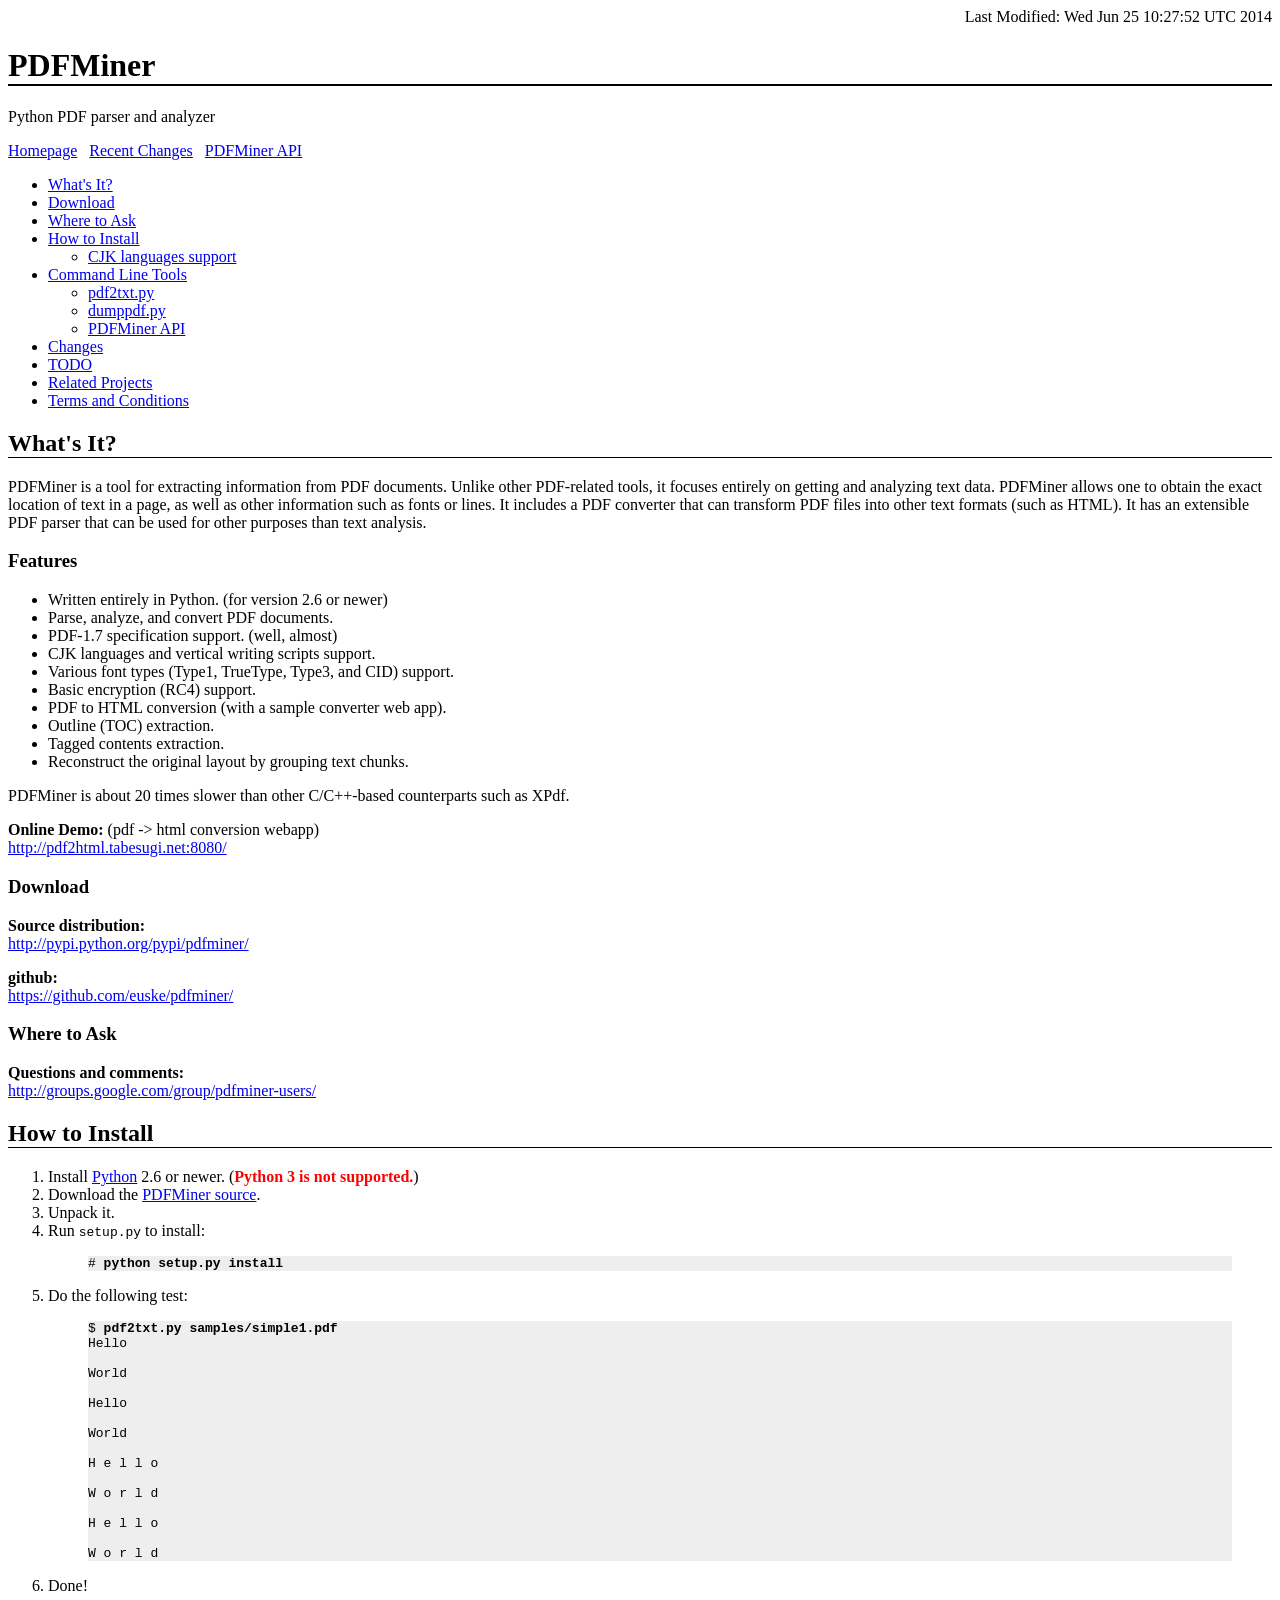
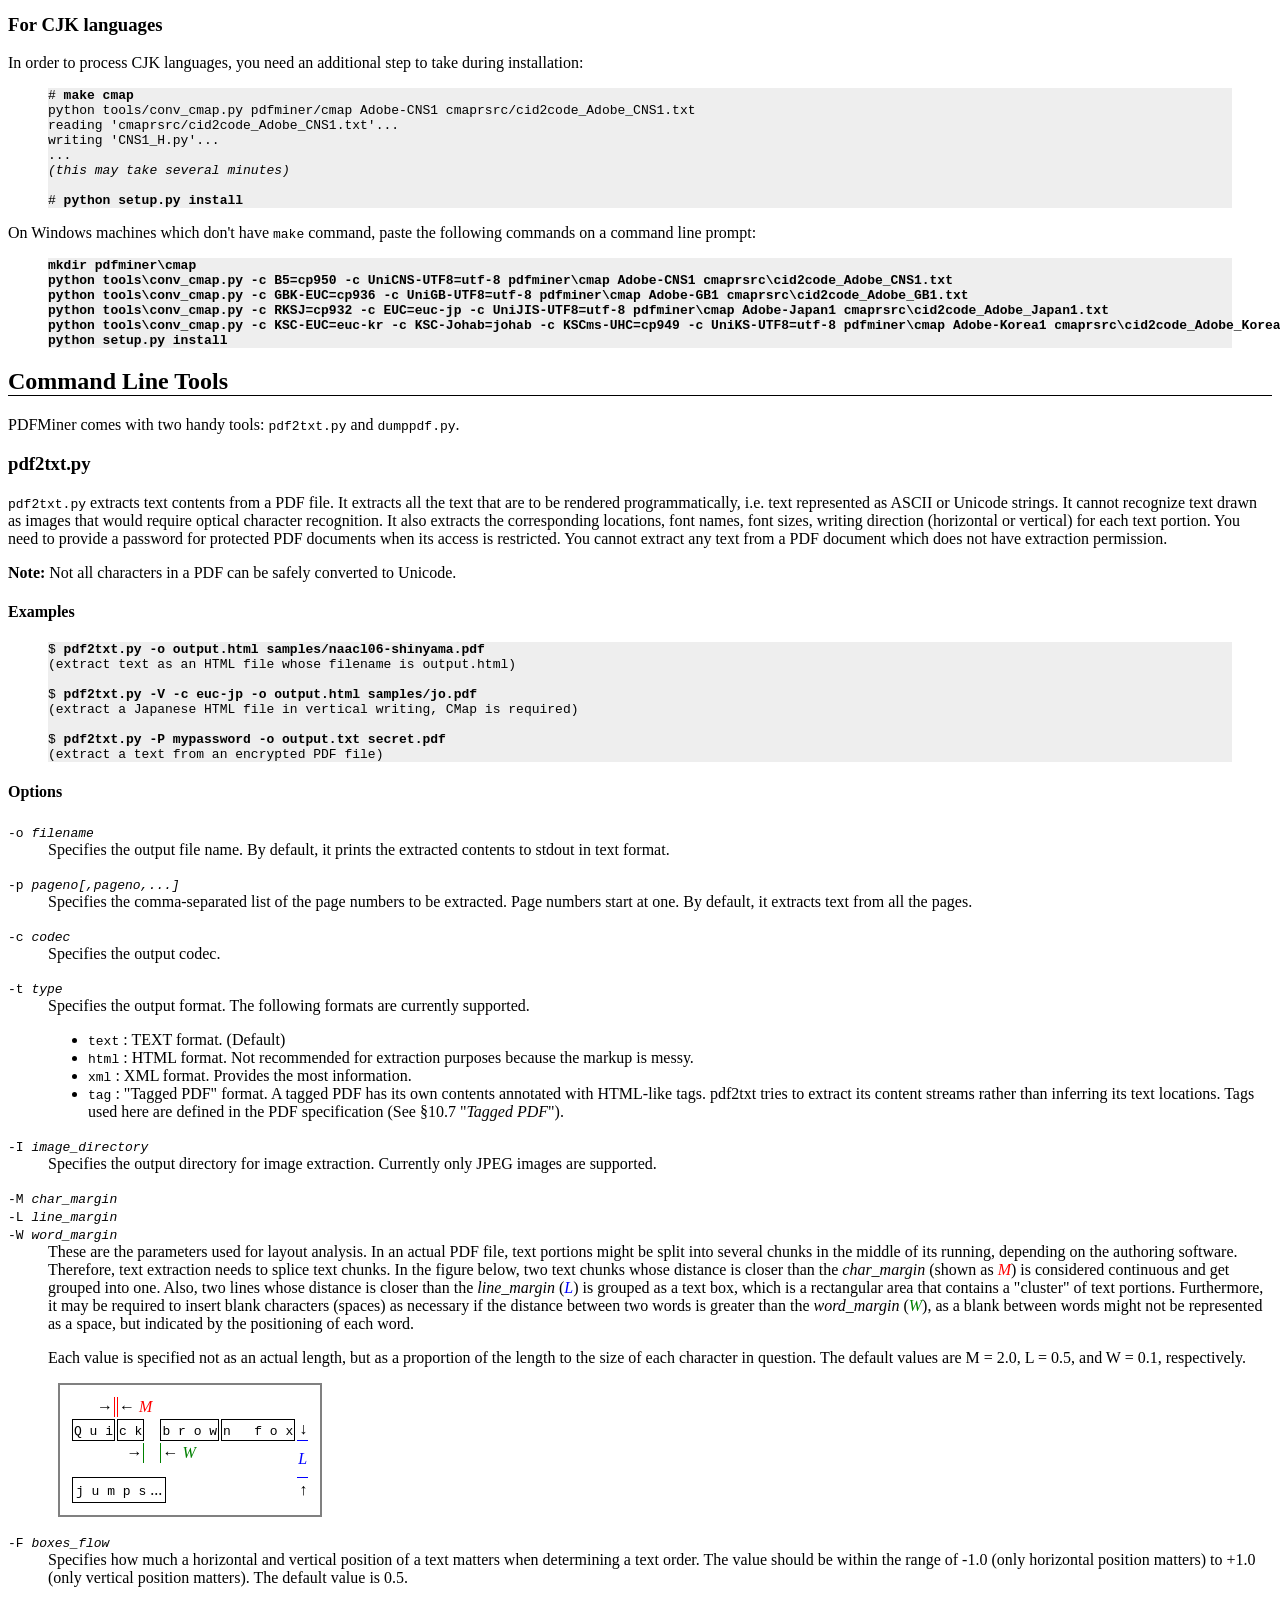
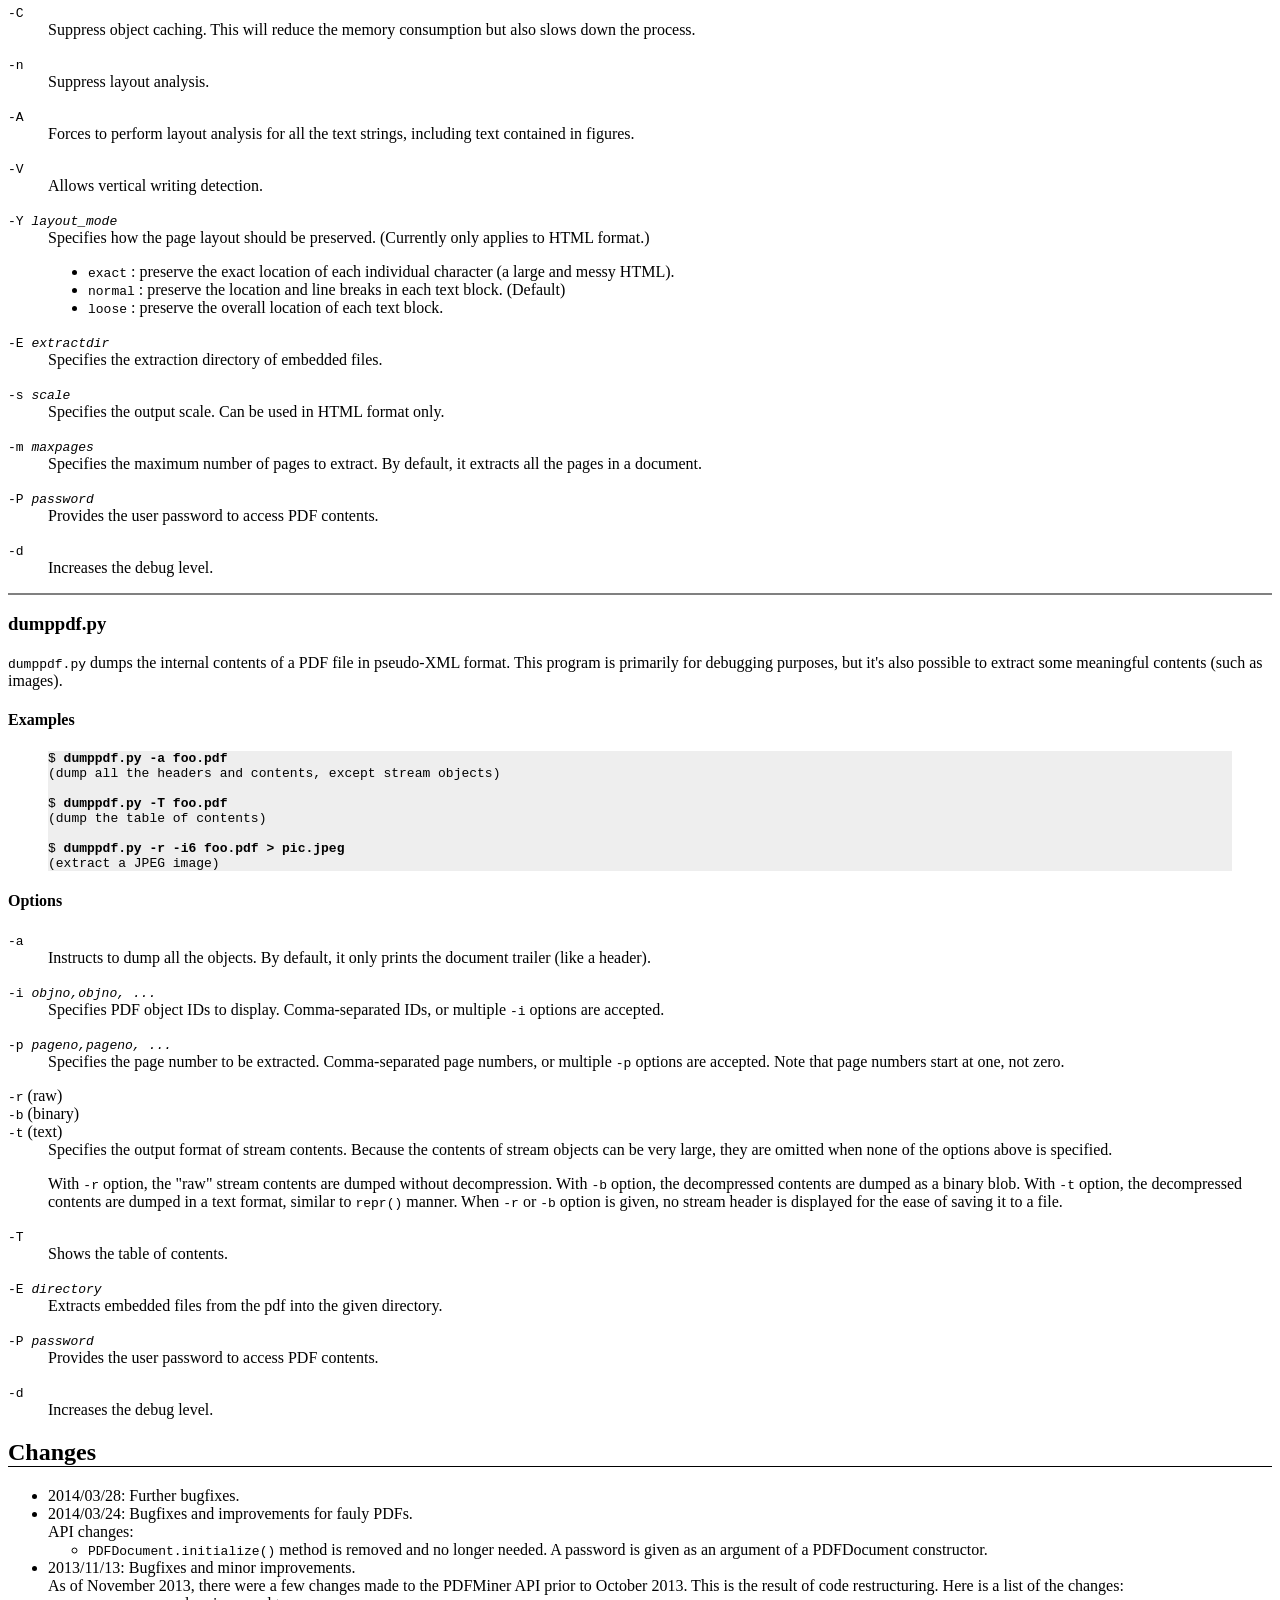
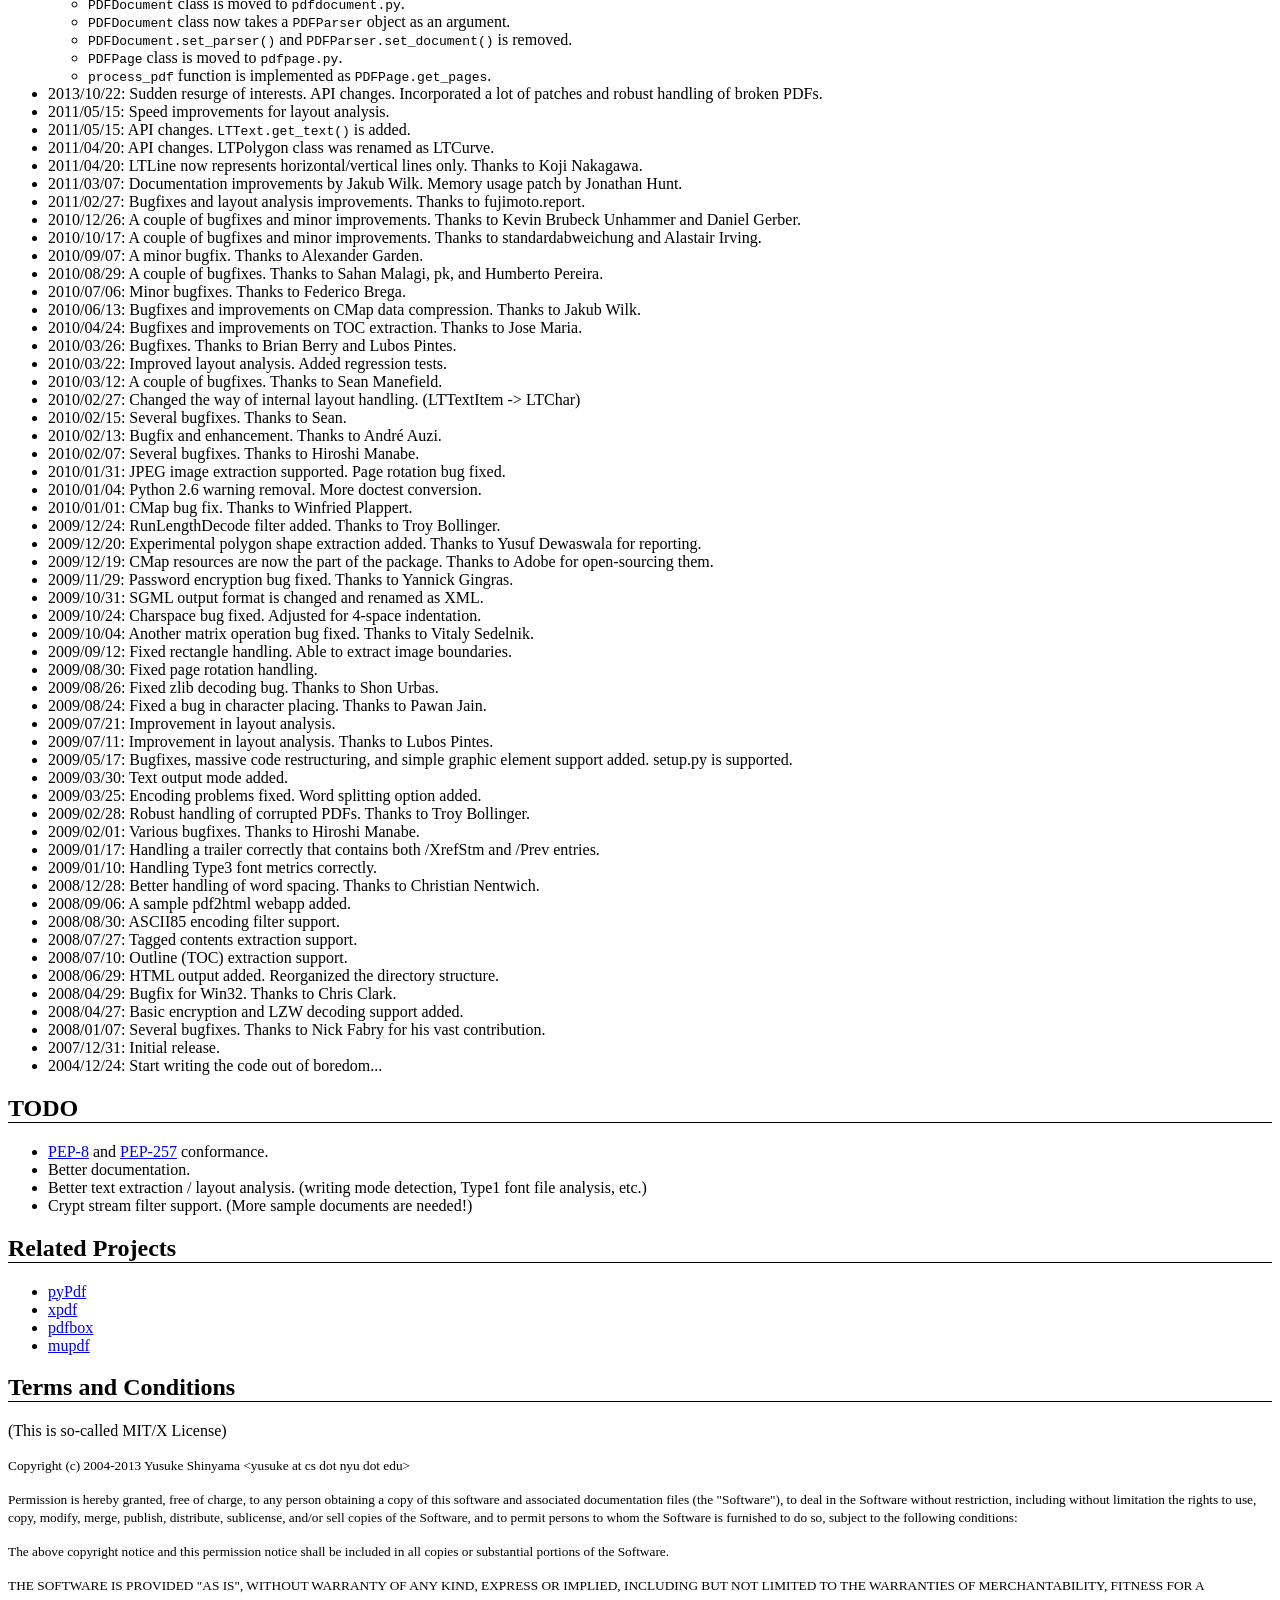
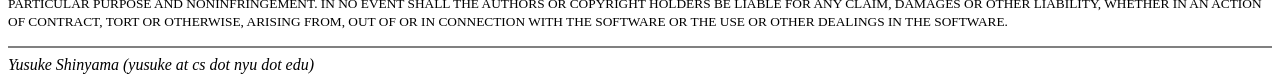
<file: Python/Thesis/pdfminer-master/docs/index.html>
<!DOCTYPE HTML PUBLIC "-//W3C//DTD HTML 4.01//EN">
<html>
<head>
<link rel="stylesheet" type="text/css" href="style.css">
<meta http-equiv="Content-Type" content="text/html; charset=iso-8859-1">
<title>PDFMiner</title>
</head>
<body>

<div align=right class=lastmod>
<!-- hhmts start -->
Last Modified: Wed Jun 25 10:27:52 UTC 2014
<!-- hhmts end -->
</div>

<h1>PDFMiner</h1>
<p>
Python PDF parser and analyzer

<p>
<a href="http://www.unixuser.org/~euske/python/pdfminer/index.html">Homepage</a>
&nbsp;
<a href="#changes">Recent Changes</a>
&nbsp;
<a href="programming.html">PDFMiner API</a>

<ul>
<li> <a href="#intro">What's It?</a>
<li> <a href="#download">Download</a>
<li> <a href="#wheretoask">Where to Ask</a>
<li> <a href="#install">How to Install</a> 
  <ul> 
    <li> <a href="#cmap">CJK languages support</a>
  </ul>
<li> <a href="#tools">Command Line Tools</a>
  <ul>
    <li> <a href="#pdf2txt">pdf2txt.py</a>
    <li> <a href="#dumppdf">dumppdf.py</a>
    <li> <a href="programming.html">PDFMiner API</a>
  </ul>
<li> <a href="#changes">Changes</a>
<li> <a href="#todo">TODO</a>
<li> <a href="#related">Related Projects</a>
<li> <a href="#license">Terms and Conditions</a>
</ul>

<h2><a name="intro">What's It?</a></h2>
<p>
PDFMiner is a tool for extracting information from PDF documents.
Unlike other PDF-related tools, it focuses entirely on getting 
and analyzing text data. PDFMiner allows one to obtain
the exact location of text in a page, as well as 
other information such as fonts or lines.
It includes a PDF converter that can transform PDF files
into other text formats (such as HTML). It has an extensible
PDF parser that can be used for other purposes than text analysis.

<p>
<h3>Features</h3>
<ul>
<li> Written entirely in Python. (for version 2.6 or newer)
<li> Parse, analyze, and convert PDF documents.
<li> PDF-1.7 specification support. (well, almost)
<li> CJK languages and vertical writing scripts support.
<li> Various font types (Type1, TrueType, Type3, and CID) support.
<li> Basic encryption (RC4) support.
<li> PDF to HTML conversion (with a sample converter web app).
<li> Outline (TOC) extraction.
<li> Tagged contents extraction.
<li> Reconstruct the original layout by grouping text chunks.
</ul>
<p>
PDFMiner is about 20 times slower than 
other C/C++-based counterparts such as XPdf.

<P>
<strong>Online Demo:</strong> (pdf -&gt; html conversion webapp)<br>
<a href="http://pdf2html.tabesugi.net:8080/">
http://pdf2html.tabesugi.net:8080/
</a>

<h3><a name="download">Download</a></h3>
<p>
<strong>Source distribution:</strong><br>
<a href="http://pypi.python.org/pypi/pdfminer/">
http://pypi.python.org/pypi/pdfminer/
</a>

<P>
<strong>github:</strong><br>
<a href="https://github.com/euske/pdfminer/">
https://github.com/euske/pdfminer/
</a>

<h3><a name="wheretoask">Where to Ask</a></h3>
<p>
<p>
<strong>Questions and comments:</strong><br>
<a href="http://groups.google.com/group/pdfminer-users/">
http://groups.google.com/group/pdfminer-users/
</a>


<h2><a name="install">How to Install</a></h2>
<ol>
<li> Install <a href="http://www.python.org/download/">Python</a> 2.6 or newer.
     (<font color=red><strong>Python 3 is not supported.</strong></font>)
<li> Download the <a href="#source">PDFMiner source</a>.
<li> Unpack it.
<li> Run <code>setup.py</code> to install:<br>
<blockquote><pre>
# <strong>python setup.py install</strong>
</pre></blockquote>
<li> Do the following test:<br>
<blockquote><pre>
$ <strong>pdf2txt.py samples/simple1.pdf</strong>
Hello

World

Hello

World

H e l l o

W o r l d

H e l l o

W o r l d
</pre></blockquote>
<li> Done!
</ol>

<h3><a name="cmap">For CJK languages</a></h3>
<p>
In order to process CJK languages, you need an additional step to take
during installation:
<blockquote><pre>
# <strong>make cmap</strong>
python tools/conv_cmap.py pdfminer/cmap Adobe-CNS1 cmaprsrc/cid2code_Adobe_CNS1.txt
reading 'cmaprsrc/cid2code_Adobe_CNS1.txt'...
writing 'CNS1_H.py'...
...
<em>(this may take several minutes)</em>

# <strong>python setup.py install</strong>
</pre></blockquote>

<p>
On Windows machines which don't have <code>make</code> command, 
paste the following commands on a command line prompt:
<blockquote><pre>
<strong>mkdir pdfminer\cmap</strong>
<strong>python tools\conv_cmap.py -c B5=cp950 -c UniCNS-UTF8=utf-8 pdfminer\cmap Adobe-CNS1 cmaprsrc\cid2code_Adobe_CNS1.txt</strong>
<strong>python tools\conv_cmap.py -c GBK-EUC=cp936 -c UniGB-UTF8=utf-8 pdfminer\cmap Adobe-GB1 cmaprsrc\cid2code_Adobe_GB1.txt</strong>
<strong>python tools\conv_cmap.py -c RKSJ=cp932 -c EUC=euc-jp -c UniJIS-UTF8=utf-8 pdfminer\cmap Adobe-Japan1 cmaprsrc\cid2code_Adobe_Japan1.txt</strong>
<strong>python tools\conv_cmap.py -c KSC-EUC=euc-kr -c KSC-Johab=johab -c KSCms-UHC=cp949 -c UniKS-UTF8=utf-8 pdfminer\cmap Adobe-Korea1 cmaprsrc\cid2code_Adobe_Korea1.txt</strong>
<strong>python setup.py install</strong>
</pre></blockquote>

<h2><a name="tools">Command Line Tools</a></h2>
<p>
PDFMiner comes with two handy tools:
<code>pdf2txt.py</code> and <code>dumppdf.py</code>.

<h3><a name="pdf2txt">pdf2txt.py</a></h3>
<p>
<code>pdf2txt.py</code> extracts text contents from a PDF file.
It extracts all the text that are to be rendered programmatically,
i.e. text represented as ASCII or Unicode strings.
It cannot recognize text drawn as images that would require optical character recognition.
It also extracts the corresponding locations, font names, font sizes, writing
direction (horizontal or vertical) for each text portion.
You need to provide a password for protected PDF documents when its access is restricted.
You cannot extract any text from a PDF document which does not have extraction permission.

<p>
<strong>Note:</strong>
Not all characters in a PDF can be safely converted to Unicode.

<h4>Examples</h4>
<blockquote><pre>
$ <strong>pdf2txt.py -o output.html samples/naacl06-shinyama.pdf</strong>
(extract text as an HTML file whose filename is output.html)

$ <strong>pdf2txt.py -V -c euc-jp -o output.html samples/jo.pdf</strong>
(extract a Japanese HTML file in vertical writing, CMap is required)

$ <strong>pdf2txt.py -P mypassword -o output.txt secret.pdf</strong>
(extract a text from an encrypted PDF file)
</pre></blockquote>

<h4>Options</h4>
<dl>
<dt> <code>-o <em>filename</em></code> 
<dd> Specifies the output file name.
By default, it prints the extracted contents to stdout in text format.
<p>
<dt> <code>-p <em>pageno[,pageno,...]</em></code> 
<dd> Specifies the comma-separated list of the page numbers to be extracted. 
Page numbers start at one.
By default, it extracts text from all the pages.
<p>
<dt> <code>-c <em>codec</em></code> 
<dd> Specifies the output codec.
<p>
<dt> <code>-t <em>type</em></code> 
<dd> Specifies the output format. The following formats are currently supported.
<ul>
<li> <code>text</code> : TEXT format. (Default)
<li> <code>html</code> : HTML format. Not recommended for extraction purposes because the markup is messy.
<li> <code>xml</code> : XML format. Provides the most information.
<li> <code>tag</code> : "Tagged PDF" format. A tagged PDF has its own contents annotated with
HTML-like tags. pdf2txt tries to extract its content streams rather than inferring its text locations.
Tags used here are defined in the PDF specification (See &sect;10.7 "<em>Tagged PDF</em>").
</ul>
<p>
<dt> <code>-I <em>image_directory</em></code> 
<dd> Specifies the output directory for image extraction.
Currently only JPEG images are supported.
<p>
<dt> <code>-M <em>char_margin</em></code> 
<dt> <code>-L <em>line_margin</em></code> 
<dt> <code>-W <em>word_margin</em></code> 
<dd> These are the parameters used for layout analysis.
In an actual PDF file, text portions might be split into several chunks
in the middle of its running, depending on the authoring software.
Therefore, text extraction needs to splice text chunks.
In the figure below, two text chunks whose distance is closer than
the <em>char_margin</em> (shown as <em><font color="red">M</font></em>) is considered
continuous and get grouped into one. Also, two lines whose distance is closer than
the <em>line_margin</em> (<em><font color="blue">L</font></em>) is grouped
as a text box, which is a rectangular area that contains a "cluster" of text portions.
Furthermore, it may be required to insert blank characters (spaces) as necessary
if the distance between two words is greater than the <em>word_margin</em> 
(<em><font color="green">W</font></em>), as a blank between words might not be
represented as a space, but indicated by the positioning of each word.
<p>
Each value is specified not as an actual length, but as a proportion of
the length to the size of each character in question. The default values 
are M = 2.0, L = 0.5, and W = 0.1, respectively.
<table style="border:2px gray solid; margin: 10px; padding: 10px;"><tr>
<td style="border-right:1px red solid" align=right>&rarr;</td>
<td style="border-left:1px red solid" colspan="4" align=left>&larr; <em><font color="red">M</font></em></td>
<td></td>
</tr><tr>
<td style="border:1px solid"><code>Q u i</code></td>
<td style="border:1px solid"><code>c k</code></td>
<td width="10px"></td>
<td style="border:1px solid"><code>b r o w</code></td>
<td style="border:1px solid"><code>n &nbsp; f o x</code></td>
<td style="border-bottom:1px blue solid" align=right>&darr;</td>
</tr><tr>
<td style="border-right:1px green solid" colspan="2" align=right>&rarr;</td><td></td>
<td style="border-left:1px green solid" colspan="2" align=left>&larr; <em><font color="green">W</font></em></td>
<td rowspan="2" valign=center align=center><em><font color="blue">L</font></em></td>
</tr><tr height="10px">
</tr><tr>
<td style="padding:0px;" colspan="5">
<table style="border:1px solid"><tr><td><code>j u m p s</code></td><td>...</td></tr></table>
</td>
<td style="border-top:1px blue solid" align=right>&uarr;</td>
</tr></table>
<p>
<dt> <code>-F <em>boxes_flow</em></code> 
<dd> Specifies how much a horizontal and vertical position of a text matters
when determining a text order. The value should be within the range of 
-1.0 (only horizontal position matters) to +1.0 (only vertical position matters).
The default value is 0.5.
<p>
<dt> <code>-C</code> 
<dd> Suppress object caching. 
This will reduce the memory consumption but also slows down the process.
<p>
<dt> <code>-n</code> 
<dd> Suppress layout analysis.
<p>
<dt> <code>-A</code> 
<dd> Forces to perform layout analysis for all the text strings, 
including text contained in figures.
<p>
<dt> <code>-V</code> 
<dd> Allows vertical writing detection.
<p>
<dt> <code>-Y <em>layout_mode</em></code> 
<dd> Specifies how the page layout should be preserved. (Currently only applies to HTML format.)
<ul>
<li> <code>exact</code> : preserve the exact location of each individual character (a large and messy HTML).
<li> <code>normal</code> : preserve the location and line breaks in each text block. (Default)
<li> <code>loose</code> : preserve the overall location of each text block.
</ul>
<p>
<dt> <code>-E <em>extractdir</em></code>
<dd> Specifies the extraction directory of embedded files.
<p>
<dt> <code>-s <em>scale</em></code> 
<dd> Specifies the output scale. Can be used in HTML format only.
<p>
<dt> <code>-m <em>maxpages</em></code> 
<dd> Specifies the maximum number of pages to extract.
By default, it extracts all the pages in a document.
<p>
<dt> <code>-P <em>password</em></code> 
<dd> Provides the user password to access PDF contents.
<p>
<dt> <code>-d</code> 
<dd> Increases the debug level.
</dl>

<hr noshade>

<h3><a name="dumppdf">dumppdf.py</a></h3>
<p>
<code>dumppdf.py</code> dumps the internal contents of a PDF file
in pseudo-XML format. This program is primarily for debugging purposes,
but it's also possible to extract some meaningful contents
(such as images).

<h4>Examples</h4>
<blockquote><pre>
$ <strong>dumppdf.py -a foo.pdf</strong>
(dump all the headers and contents, except stream objects)

$ <strong>dumppdf.py -T foo.pdf</strong>
(dump the table of contents)

$ <strong>dumppdf.py -r -i6 foo.pdf &gt; pic.jpeg</strong>
(extract a JPEG image)
</pre></blockquote>

<h4>Options</h4>
<dl>
<dt> <code>-a</code> 
<dd> Instructs to dump all the objects.
By default, it only prints the document trailer (like a header).
<p>
<dt> <code>-i <em>objno,objno, ...</em></code> 
<dd> Specifies PDF object IDs to display.
Comma-separated IDs, or multiple <code>-i</code> options are accepted.
<p>
<dt> <code>-p <em>pageno,pageno, ...</em></code> 
<dd> Specifies the page number to be extracted.
Comma-separated page numbers, or multiple <code>-p</code> options are accepted.
Note that page numbers start at one, not zero.
<p>
<dt> <code>-r</code> (raw)
<dt> <code>-b</code> (binary)
<dt> <code>-t</code> (text)
<dd> Specifies the output format of stream contents.
Because the contents of stream objects can be very large,
they are omitted when none of the options above is specified.
<p>
With <code>-r</code> option, the "raw" stream contents are dumped without decompression. 
With <code>-b</code> option, the decompressed contents are dumped as a binary blob.
With <code>-t</code> option, the decompressed contents are dumped in a text format,
similar to <code>repr()</code> manner. When 
<code>-r</code> or <code>-b</code> option is given, 
no stream header is displayed for the ease of saving it to a file.
<p>
<dt> <code>-T</code> 
<dd> Shows the table of contents.
<p>
<dt> <code>-E <em>directory</em></code> 
<dd> Extracts embedded files from the pdf into the given directory.
<p>
<dt> <code>-P <em>password</em></code> 
<dd> Provides the user password to access PDF contents.
<p>
<dt> <code>-d</code> 
<dd> Increases the debug level.
</dl>

<h2><a name="changes">Changes</a></h2>
<ul>
<li> 2014/03/28: Further bugfixes.
<li> 2014/03/24: Bugfixes and improvements for fauly PDFs.<br>
API changes:
 <ul>
 <li> <code>PDFDocument.initialize()</code> method is removed and no longer needed.
  A password is given as an argument of a PDFDocument constructor.
 </ul>
<li> 2013/11/13: Bugfixes and minor improvements.<br>
As of November 2013, there were a few changes made to the PDFMiner API
prior to October 2013. This is the result of code restructuring.  Here
is a list of the changes:
 <ul>
 <li> <code>PDFDocument</code> class is moved to <code>pdfdocument.py</code>.
 <li> <code>PDFDocument</code> class now takes a <code>PDFParser</code> object as an argument.
 <li> <code>PDFDocument.set_parser()</code> and <code>PDFParser.set_document()</code> is removed.
 <li> <code>PDFPage</code> class is moved to <code>pdfpage.py</code>.
 <li> <code>process_pdf</code> function is implemented as <code>PDFPage.get_pages</code>.
</ul>
<li> 2013/10/22: Sudden resurge of interests. API changes.
Incorporated a lot of patches and robust handling of broken PDFs.
<li> 2011/05/15: Speed improvements for layout analysis.
<li> 2011/05/15: API changes. <code>LTText.get_text()</code> is added.
<li> 2011/04/20: API changes. LTPolygon class was renamed as LTCurve.
<li> 2011/04/20: LTLine now represents horizontal/vertical lines only. Thanks to Koji Nakagawa.
<li> 2011/03/07: Documentation improvements by Jakub Wilk. Memory usage patch by Jonathan Hunt.
<li> 2011/02/27: Bugfixes and layout analysis improvements. Thanks to fujimoto.report.
<li> 2010/12/26: A couple of bugfixes and minor improvements. Thanks to Kevin Brubeck Unhammer and Daniel Gerber.
<li> 2010/10/17: A couple of bugfixes and minor improvements. Thanks to standardabweichung and Alastair Irving.
<li> 2010/09/07: A minor bugfix. Thanks to Alexander Garden.
<li> 2010/08/29: A couple of bugfixes. Thanks to Sahan Malagi, pk, and Humberto Pereira.
<li> 2010/07/06: Minor bugfixes. Thanks to Federico Brega.
<li> 2010/06/13: Bugfixes and improvements on CMap data compression. Thanks to Jakub Wilk.
<li> 2010/04/24: Bugfixes and improvements on TOC extraction. Thanks to Jose Maria.
<li> 2010/03/26: Bugfixes. Thanks to Brian Berry and Lubos Pintes.
<li> 2010/03/22: Improved layout analysis. Added regression tests.
<li> 2010/03/12: A couple of bugfixes. Thanks to Sean Manefield.
<li> 2010/02/27: Changed the way of internal layout handling. (LTTextItem -&gt; LTChar)
<li> 2010/02/15: Several bugfixes. Thanks to Sean.
<li> 2010/02/13: Bugfix and enhancement. Thanks to Andr&eacute; Auzi.
<li> 2010/02/07: Several bugfixes. Thanks to Hiroshi Manabe.
<li> 2010/01/31: JPEG image extraction supported. Page rotation bug fixed. 
<li> 2010/01/04: Python 2.6 warning removal. More doctest conversion.
<li> 2010/01/01: CMap bug fix. Thanks to Winfried Plappert.
<li> 2009/12/24: RunLengthDecode filter added. Thanks to Troy Bollinger.
<li> 2009/12/20: Experimental polygon shape extraction added. Thanks to Yusuf Dewaswala for reporting.
<li> 2009/12/19: CMap resources are now the part of the package. Thanks to Adobe for open-sourcing them.
<li> 2009/11/29: Password encryption bug fixed. Thanks to Yannick Gingras.
<li> 2009/10/31: SGML output format is changed and renamed as XML.
<li> 2009/10/24: Charspace bug fixed. Adjusted for 4-space indentation.
<li> 2009/10/04: Another matrix operation bug fixed. Thanks to Vitaly Sedelnik.
<li> 2009/09/12: Fixed rectangle handling. Able to extract image boundaries.
<li> 2009/08/30: Fixed page rotation handling.
<li> 2009/08/26: Fixed zlib decoding bug. Thanks to Shon Urbas.
<li> 2009/08/24: Fixed a bug in character placing. Thanks to Pawan Jain.
<li> 2009/07/21: Improvement in layout analysis.
<li> 2009/07/11: Improvement in layout analysis. Thanks to Lubos Pintes.
<li> 2009/05/17: Bugfixes, massive code restructuring, and simple graphic element support added. setup.py is supported.
<li> 2009/03/30: Text output mode added.
<li> 2009/03/25: Encoding problems fixed. Word splitting option added. 
<li> 2009/02/28: Robust handling of corrupted PDFs. Thanks to Troy Bollinger.
<li> 2009/02/01: Various bugfixes. Thanks to Hiroshi Manabe.
<li> 2009/01/17: Handling a trailer correctly that contains both /XrefStm and /Prev entries.
<li> 2009/01/10: Handling Type3 font metrics correctly.
<li> 2008/12/28: Better handling of word spacing. Thanks to Christian Nentwich.
<li> 2008/09/06: A sample pdf2html webapp added.
<li> 2008/08/30: ASCII85 encoding filter support.
<li> 2008/07/27: Tagged contents extraction support.
<li> 2008/07/10: Outline (TOC) extraction support.
<li> 2008/06/29: HTML output added. Reorganized the directory structure.
<li> 2008/04/29: Bugfix for Win32. Thanks to Chris Clark.
<li> 2008/04/27: Basic encryption and LZW decoding support added.
<li> 2008/01/07: Several bugfixes. Thanks to Nick Fabry for his vast contribution.
<li> 2007/12/31: Initial release.
<li> 2004/12/24: Start writing the code out of boredom...
</ul>

<h2><a name="todo">TODO</a></h2>
<ul>
<li> <A href="http://www.python.org/dev/peps/pep-0008/">PEP-8</a> and
<a href="http://www.python.org/dev/peps/pep-0257/">PEP-257</a> conformance.
<li> Better documentation.
<li> Better text extraction / layout analysis. (writing mode detection, Type1 font file analysis, etc.)
<li> Crypt stream filter support. (More sample documents are needed!)
</ul>

<h2><a name="related">Related Projects</a></h2>
<ul>
<li> <a href="http://pybrary.net/pyPdf/">pyPdf</a>
<li> <a href="http://www.foolabs.com/xpdf/">xpdf</a>
<li> <a href="http://www.pdfbox.org/">pdfbox</a>
<li> <a href="http://mupdf.com/">mupdf</a>
</ul>

<h2><a name="license">Terms and Conditions</a></h2>
<p>
(This is so-called MIT/X License)
<p>
<small>
Copyright (c) 2004-2013  Yusuke Shinyama &lt;yusuke at cs dot nyu dot edu&gt;
<p>
Permission is hereby granted, free of charge, to any person
obtaining a copy of this software and associated documentation
files (the "Software"), to deal in the Software without
restriction, including without limitation the rights to use,
copy, modify, merge, publish, distribute, sublicense, and/or
sell copies of the Software, and to permit persons to whom the
Software is furnished to do so, subject to the following
conditions:
<p>
The above copyright notice and this permission notice shall be
included in all copies or substantial portions of the Software.
<p>
THE SOFTWARE IS PROVIDED "AS IS", WITHOUT WARRANTY OF ANY
KIND, EXPRESS OR IMPLIED, INCLUDING BUT NOT LIMITED TO THE
WARRANTIES OF MERCHANTABILITY, FITNESS FOR A PARTICULAR
PURPOSE AND NONINFRINGEMENT. IN NO EVENT SHALL THE AUTHORS OR
COPYRIGHT HOLDERS BE LIABLE FOR ANY CLAIM, DAMAGES OR OTHER
LIABILITY, WHETHER IN AN ACTION OF CONTRACT, TORT OR
OTHERWISE, ARISING FROM, OUT OF OR IN CONNECTION WITH THE
SOFTWARE OR THE USE OR OTHER DEALINGS IN THE SOFTWARE.
</small>

<hr noshade>
<address>Yusuke Shinyama (yusuke at cs dot nyu dot edu)</address>
</body>
</file>
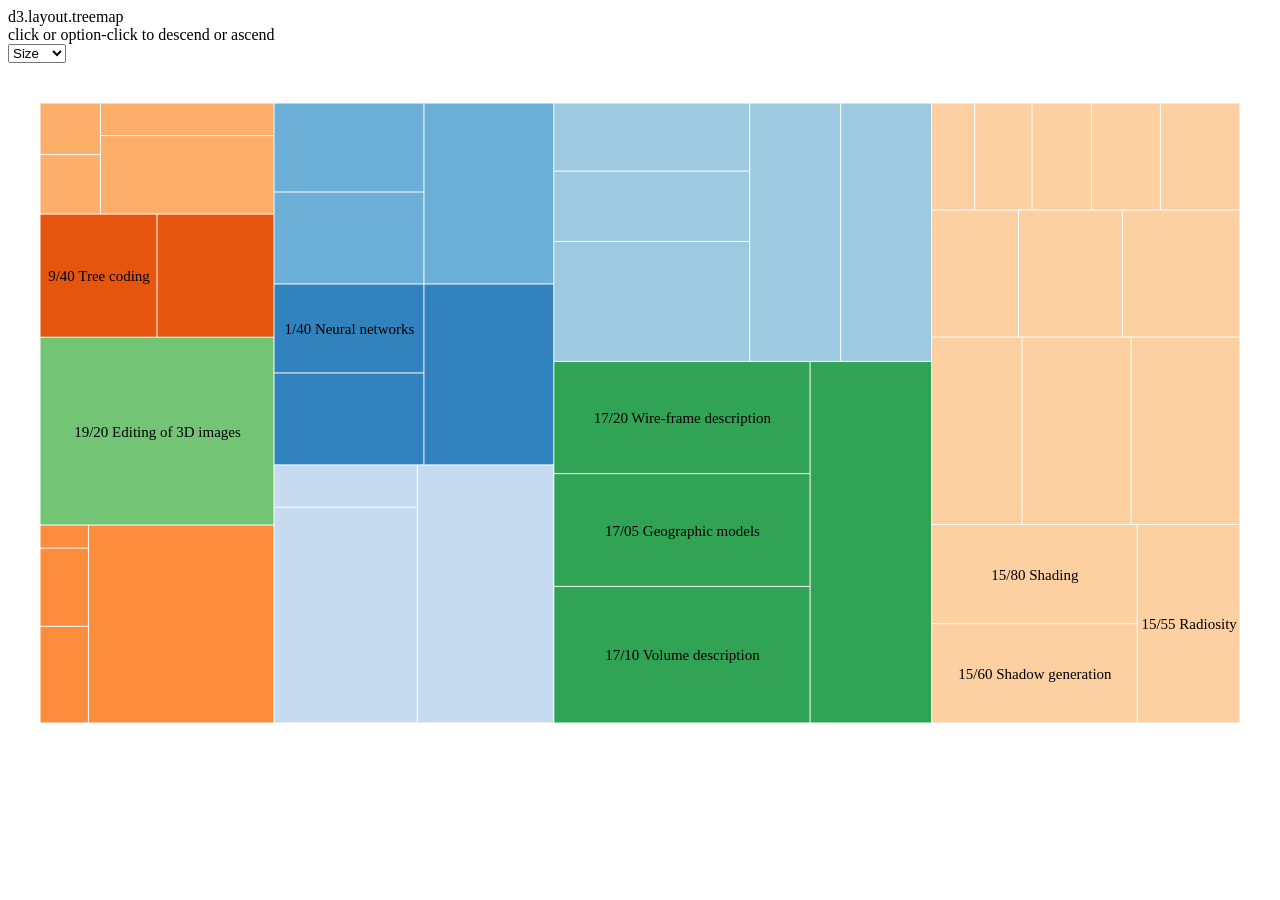
<file: PHP/treemap.html>
﻿
<!DOCTYPE html>
<html>
<head>
    <meta http-equiv="Content-Type" content="text/html;charset=utf-8" />
    <link type="text/css" rel="stylesheet" href="style.css" />
    <script type="text/javascript" src="d3.js"></script>
    <script type="text/javascript" src="d3.layout.js"></script>
    <style type="text/css">
        .chart {
            display: block;
            margin: auto;
            margin-top: 40px;
        }

        text {
            font-size: 15px;
        }

        rect {
            fill: none;
        }
    </style>
</head>
<body>
    <div id="body">
        <div id="footer">
            d3.layout.treemap
            <div class="hint">click or option-click to descend or ascend</div>
            <div>
                <select>
                    <option value="size">Size</option>
                    <option value="count">Count</option>
                </select>
            </div>
        </div>
    </div>
    <script type="text/javascript">

var w = 1280 - 80,
    h = 800 - 180,
    x = d3.scale.linear().range([0, w]),
    y = d3.scale.linear().range([0, h]),
    color = d3.scale.category20c(),
    root,
    node;

var treemap = d3.layout.treemap()
    .round(false)
    .size([w, h])
    .sticky(true)
    .value(function(d) { return d.size; });

var svg = d3.select("#body").append("div")
    .attr("class", "chart")
    .style("width", w + "px")
    .style("height", h + "px")
  .append("svg:svg")
    .attr("width", w)
    .attr("height", h)
  .append("svg:g")
    .attr("transform", "translate(.5,.5)");

d3.json("G06T_ontology.json", function (data) {
  node = root = data;

  var nodes = treemap.nodes(root)
      .filter(function(d) { return !d.children; });

  var cell = svg.selectAll("g")
      .data(nodes)
    .enter().append("svg:g")
      .attr("class", "cell")
      .attr("transform", function(d) { return "translate(" + d.x + "," + d.y + ")"; })
      .on("click", function(d) { return zoom(node == d.parent ? root : d.parent); });

  cell.append("svg:rect")
      .attr("width", function(d) { return d.dx - 1; })
      .attr("height", function(d) { return d.dy - 1; })
      .style("fill", function(d) { return color(d.parent.name); });

  cell.append("svg:text")
      .attr("x", function(d) { return d.dx / 2; })
      .attr("y", function(d) { return d.dy / 2; })
      .attr("dy", ".35em")
      .attr("text-anchor", "middle")
      .text(function(d) { return d.name; })
      .style("opacity", function(d) { d.w = this.getComputedTextLength(); return d.dx > d.w ? 1 : 0; });

  d3.select(window).on("click", function() { zoom(root); });

  d3.select("select").on("change", function() {
    treemap.value(this.value == "size" ? size : count).nodes(root);
    zoom(node);
  });
});

function size(d) {
  return d.size;
}

function count(d) {
  return 1;
}

function zoom(d) {
  var kx = w / d.dx, ky = h / d.dy;
  x.domain([d.x, d.x + d.dx]);
  y.domain([d.y, d.y + d.dy]);

  var t = svg.selectAll("g.cell").transition()
      .duration(d3.event.altKey ? 7500 : 750)
      .attr("transform", function(d) { return "translate(" + x(d.x) + "," + y(d.y) + ")"; });

  t.select("rect")
      .attr("width", function(d) { return kx * d.dx - 1; })
      .attr("height", function(d) { return ky * d.dy - 1; })

  t.select("text")
      .attr("x", function(d) { return kx * d.dx / 2; })
      .attr("y", function(d) { return ky * d.dy / 2; })
      .style("opacity", function(d) { return kx * d.dx > d.w ? 1 : 0; });

  node = d;
  d3.event.stopPropagation();
}

    </script>
</body>
</html>
</file>
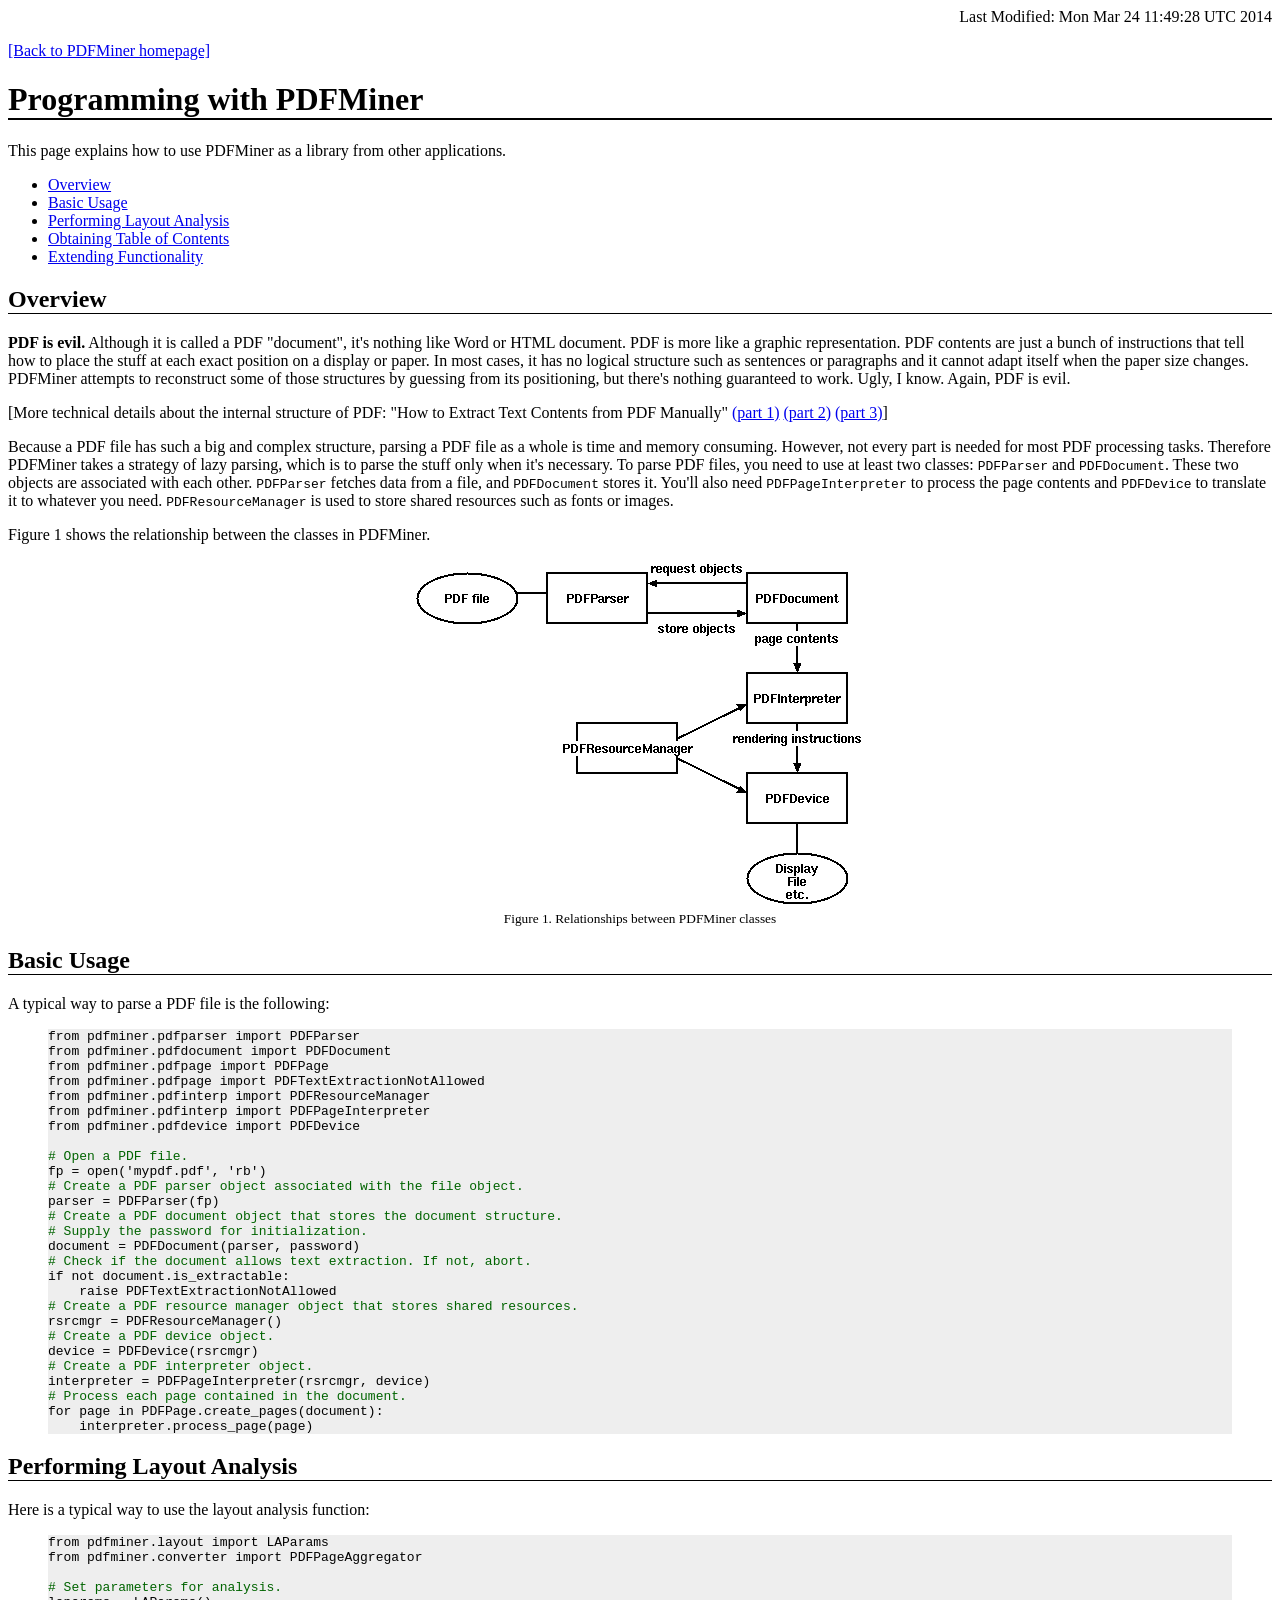
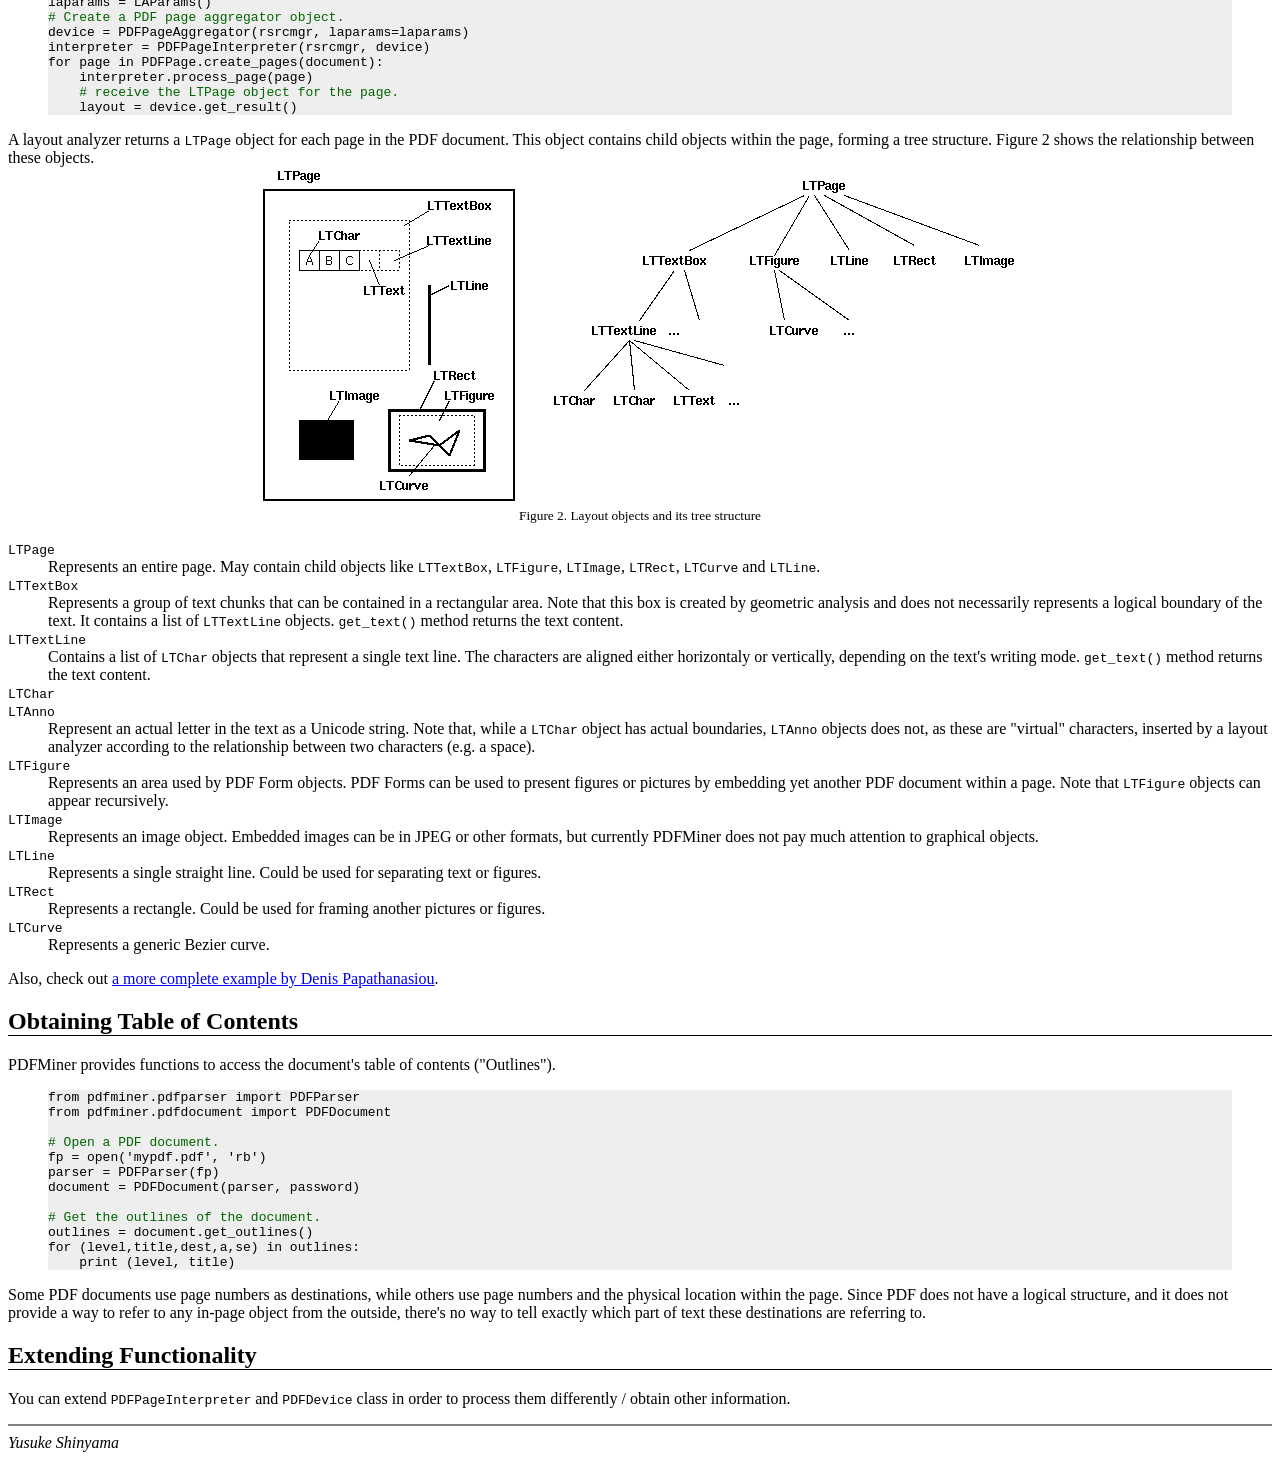
<file: Python/Thesis/pdfminer-master/docs/programming.html>
<!DOCTYPE HTML PUBLIC "-//W3C//DTD HTML 4.01//EN">
<html>
<head>
<link rel="stylesheet" type="text/css" href="style.css">
<meta http-equiv="Content-Type" content="text/html; charset=iso-8859-1">
<title>Programming with PDFMiner</title>
</head>
<body>

<div align=right class=lastmod>
<!-- hhmts start -->
Last Modified: Mon Mar 24 11:49:28 UTC 2014
<!-- hhmts end -->
</div>

<p>
<a href="index.html">[Back to PDFMiner homepage]</a>

<h1>Programming with PDFMiner</h1>
<p>
This page explains how to use PDFMiner as a library 
from other applications.
<ul>
<li> <a href="#overview">Overview</a>
<li> <a href="#basic">Basic Usage</a>
<li> <a href="#layout">Performing Layout Analysis</a>
<li> <a href="#tocextract">Obtaining Table of Contents</a>
<li> <a href="#extend">Extending Functionality</a>
</ul>

<h2><a name="overview">Overview</a></h2>
<p>
<strong>PDF is evil.</strong>  Although it is called a PDF
"document", it's nothing like Word or HTML document. PDF is more
like a graphic representation.  PDF contents are just a bunch of
instructions that tell how to place the stuff at each exact
position on a display or paper.  In most cases, it has no logical
structure such as sentences or paragraphs and it cannot adapt
itself when the paper size changes. PDFMiner attempts to
reconstruct some of those structures by guessing from its
positioning, but there's nothing guaranteed to work. Ugly, I
know. Again, PDF is evil.

<p>
[More technical details about the internal structure of PDF:
"How to Extract Text Contents from PDF Manually"
<a href="http://www.youtube.com/watch?v=k34wRxaxA_c">(part 1)</a>
<a href="http://www.youtube.com/watch?v=_A1M4OdNsiQ">(part 2)</a>
<a href="http://www.youtube.com/watch?v=sfV_7cWPgZE">(part 3)</a>]

<p>
Because a PDF file has such a big and complex structure,
parsing a PDF file as a whole is time and memory consuming. However,
not every part is needed for most PDF processing tasks. Therefore
PDFMiner takes a strategy of lazy parsing, which is to parse the
stuff only when it's necessary. To parse PDF files, you need to use at
least two classes: <code>PDFParser</code> and <code>PDFDocument</code>.  
These two objects are associated with each other.
<code>PDFParser</code> fetches data from a file,
and <code>PDFDocument</code> stores it. You'll also need
<code>PDFPageInterpreter</code> to process the page contents
and <code>PDFDevice</code> to translate it to whatever you need.
<code>PDFResourceManager</code> is used to store
shared resources such as fonts or images.

<p>
Figure 1 shows the relationship between the classes in PDFMiner.

<div align=center>
<img src="objrel.png"><br>
<small>Figure 1. Relationships between PDFMiner classes</small>
</div>

<h2><a name="basic">Basic Usage</a></h2>
<p>
A typical way to parse a PDF file is the following:
<blockquote><pre>
from pdfminer.pdfparser import PDFParser
from pdfminer.pdfdocument import PDFDocument
from pdfminer.pdfpage import PDFPage
from pdfminer.pdfpage import PDFTextExtractionNotAllowed
from pdfminer.pdfinterp import PDFResourceManager
from pdfminer.pdfinterp import PDFPageInterpreter
from pdfminer.pdfdevice import PDFDevice

<span class="comment"># Open a PDF file.</span>
fp = open('mypdf.pdf', 'rb')
<span class="comment"># Create a PDF parser object associated with the file object.</span>
parser = PDFParser(fp)
<span class="comment"># Create a PDF document object that stores the document structure.</span>
<span class="comment"># Supply the password for initialization.</span>
document = PDFDocument(parser, password)
<span class="comment"># Check if the document allows text extraction. If not, abort.</span>
if not document.is_extractable:
    raise PDFTextExtractionNotAllowed
<span class="comment"># Create a PDF resource manager object that stores shared resources.</span>
rsrcmgr = PDFResourceManager()
<span class="comment"># Create a PDF device object.</span>
device = PDFDevice(rsrcmgr)
<span class="comment"># Create a PDF interpreter object.</span>
interpreter = PDFPageInterpreter(rsrcmgr, device)
<span class="comment"># Process each page contained in the document.</span>
for page in PDFPage.create_pages(document):
    interpreter.process_page(page)
</pre></blockquote>

<h2><a name="layout">Performing Layout Analysis</a></h2>
<p>
Here is a typical way to use the layout analysis function:
<blockquote><pre>
from pdfminer.layout import LAParams
from pdfminer.converter import PDFPageAggregator

<span class="comment"># Set parameters for analysis.</span>
laparams = LAParams()
<span class="comment"># Create a PDF page aggregator object.</span>
device = PDFPageAggregator(rsrcmgr, laparams=laparams)
interpreter = PDFPageInterpreter(rsrcmgr, device)
for page in PDFPage.create_pages(document):
    interpreter.process_page(page)
    <span class="comment"># receive the LTPage object for the page.</span>
    layout = device.get_result()
</pre></blockquote>

A layout analyzer returns a <code>LTPage</code> object for each page
in the PDF document. This object contains child objects within the page,
forming a tree structure. Figure 2 shows the relationship between
these objects.

<div align=center>
<img src="layout.png"><br>
<small>Figure 2. Layout objects and its tree structure</small>
</div>

<dl>
<dt> <code>LTPage</code>
<dd> Represents an entire page. May contain child objects like
<code>LTTextBox</code>, <code>LTFigure</code>, <code>LTImage</code>, <code>LTRect</code>, 
<code>LTCurve</code> and <code>LTLine</code>.

<dt> <code>LTTextBox</code>
<dd> Represents a group of text chunks that can be contained in a rectangular area.
Note that this box is created by geometric analysis and does not necessarily
represents a logical boundary of the text. 
It contains a list of <code>LTTextLine</code> objects.
<code>get_text()</code> method returns the text content.

<dt> <code>LTTextLine</code>
<dd> Contains a list of <code>LTChar</code> objects that represent
a single text line. The characters are aligned either horizontaly
or vertically, depending on the text's writing mode.
<code>get_text()</code> method returns the text content.

<dt> <code>LTChar</code>
<dt> <code>LTAnno</code>
<dd> Represent an actual letter in the text as a Unicode string.
Note that, while a <code>LTChar</code> object has actual boundaries,
<code>LTAnno</code> objects does not, as these are "virtual" characters,
inserted by a layout analyzer according to the relationship between two characters
(e.g. a space).

<dt> <code>LTFigure</code>
<dd> Represents an area used by PDF Form objects. PDF Forms can be used to
present figures or pictures by embedding yet another PDF document within a page.
Note that <code>LTFigure</code> objects can appear recursively.

<dt> <code>LTImage</code>
<dd> Represents an image object. Embedded images can be 
in JPEG or other formats, but currently PDFMiner does not 
pay much attention to graphical objects.

<dt> <code>LTLine</code>
<dd> Represents a single straight line.
Could be used for separating text or figures.

<dt> <code>LTRect</code>
<dd> Represents a rectangle.
Could be used for framing another pictures or figures.

<dt> <code>LTCurve</code>
<dd> Represents a generic Bezier curve.
</dl>

<p>
Also, check out <a href="http://denis.papathanasiou.org/?p=343">a more complete example by Denis Papathanasiou</a>.

<h2><a name="tocextract">Obtaining Table of Contents</a></h2>
<p>
PDFMiner provides functions to access the document's table of contents
("Outlines").

<blockquote><pre>
from pdfminer.pdfparser import PDFParser
from pdfminer.pdfdocument import PDFDocument

<span class="comment"># Open a PDF document.</span>
fp = open('mypdf.pdf', 'rb')
parser = PDFParser(fp)
document = PDFDocument(parser, password)

<span class="comment"># Get the outlines of the document.</span>
outlines = document.get_outlines()
for (level,title,dest,a,se) in outlines:
    print (level, title)
</pre></blockquote>

<p>
Some PDF documents use page numbers as destinations, while others
use page numbers and the physical location within the page. Since
PDF does not have a logical structure, and it does not provide a
way to refer to any in-page object from the outside, there's no
way to tell exactly which part of text these destinations are
referring to.

<h2><a name="extend">Extending Functionality</a></h2>

<p>
You can extend <code>PDFPageInterpreter</code> and <code>PDFDevice</code> class
in order to process them differently / obtain other information.

<hr noshade>
<address>Yusuke Shinyama</address>
</body>
</file>
<file: Python/Thesis/pdfminer-master/docs/style.css>
blockquote { background: #eeeeee; }
h1 { border-bottom: solid black 2px; }
h2 { border-bottom: solid black 1px; }
.comment { color: darkgreen; }
</file>
<file: PHP/style.css>
.node rect {
  cursor: move;
  shape-rendering: crispEdges;
}

.node text {
  pointer-events: none;
  text-shadow: 1px 1px 2px #fff;
  font-size: 1em;
  font-family: sans-serif;
}

#tooltip {
  position: absolute;
  pointer-events: none;
  font-size: 1.2em;
  font-family: sans-serif;
  padding: 3px;
  width: auto;
  max-width: 50%;
  height: auto;
  background-color: #F2F2F2;
  -webkit-box-shadow: 0px 0px 5px rgba(0, 0, 0, 0.4);
  -mox-box-shadow: 0px 0px 0px 5px rgba(0, 0, 0, 0.4);
  box-shadow: 0px 0px 5px rbga(0, 0, 0, 0.4);
  pointer-events: none;
}

.value {
  white-space: pre-line;
  margin: 0;
}
</file>
